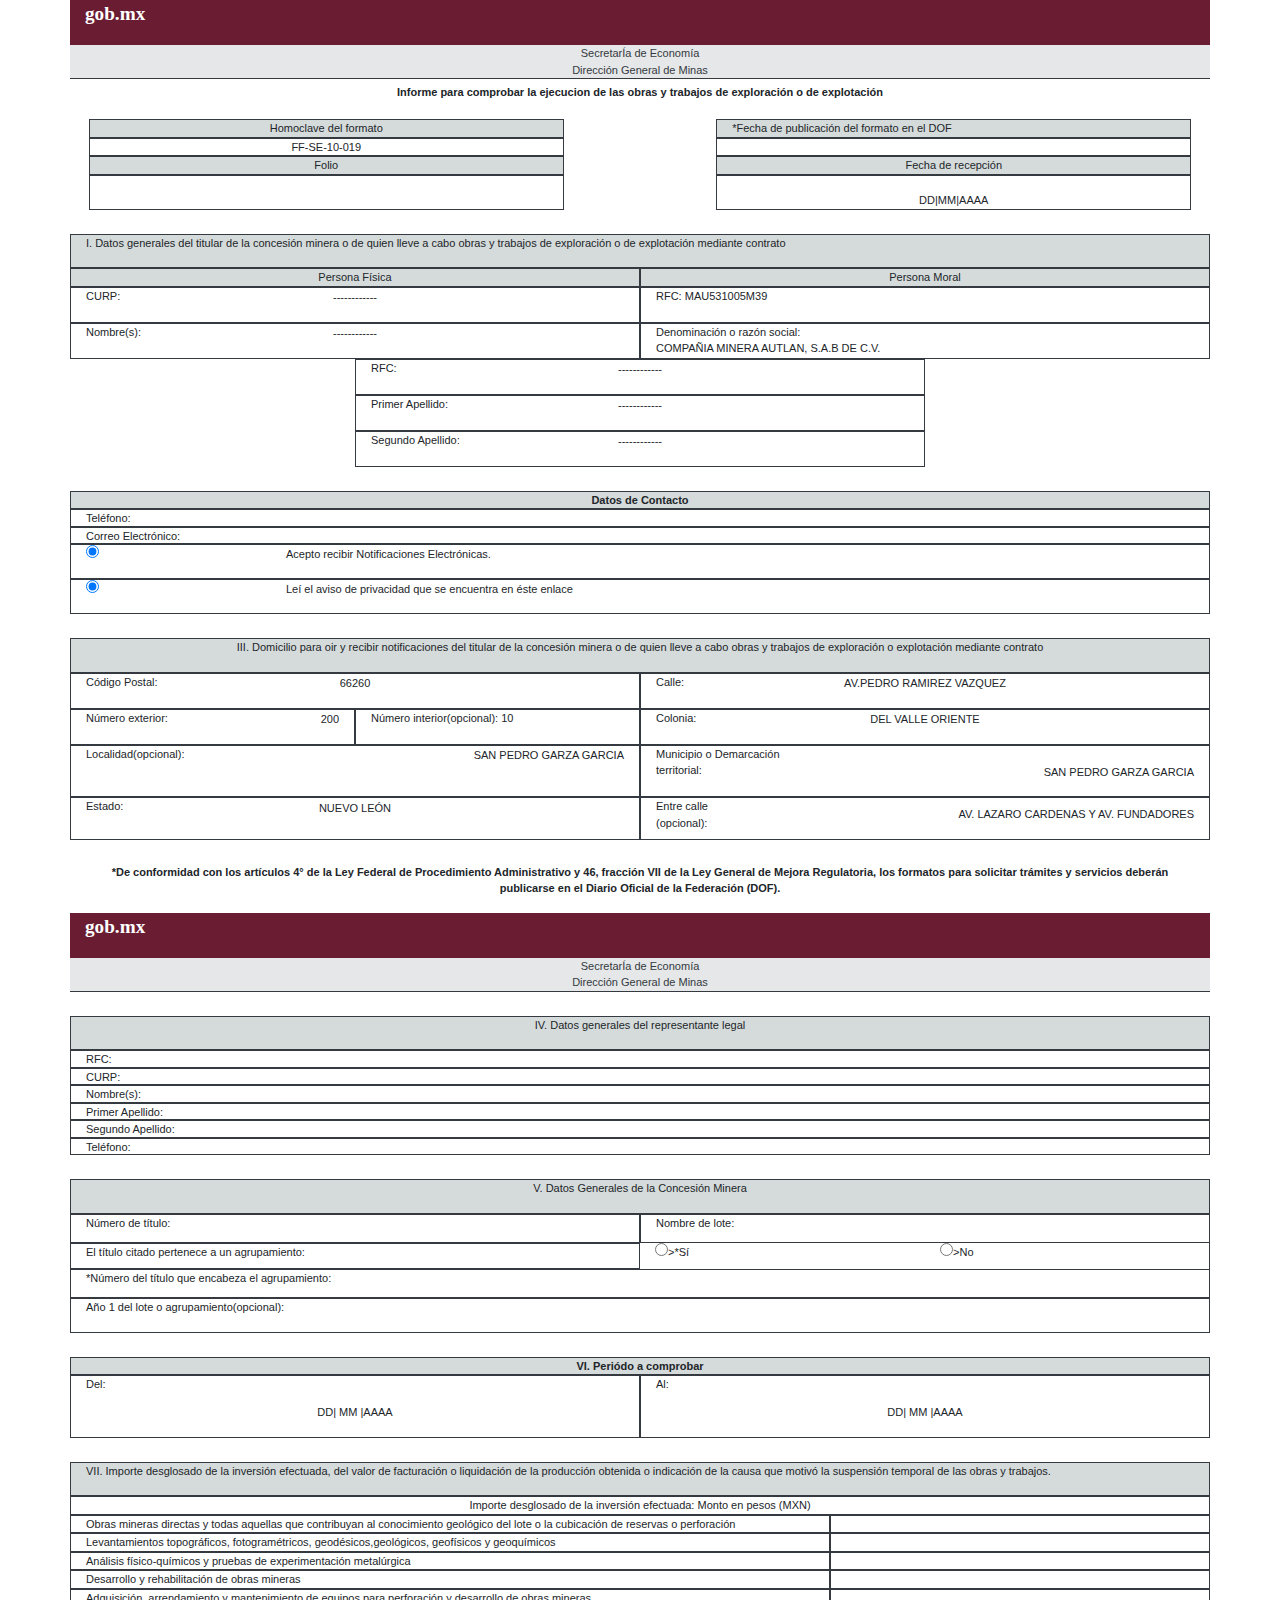
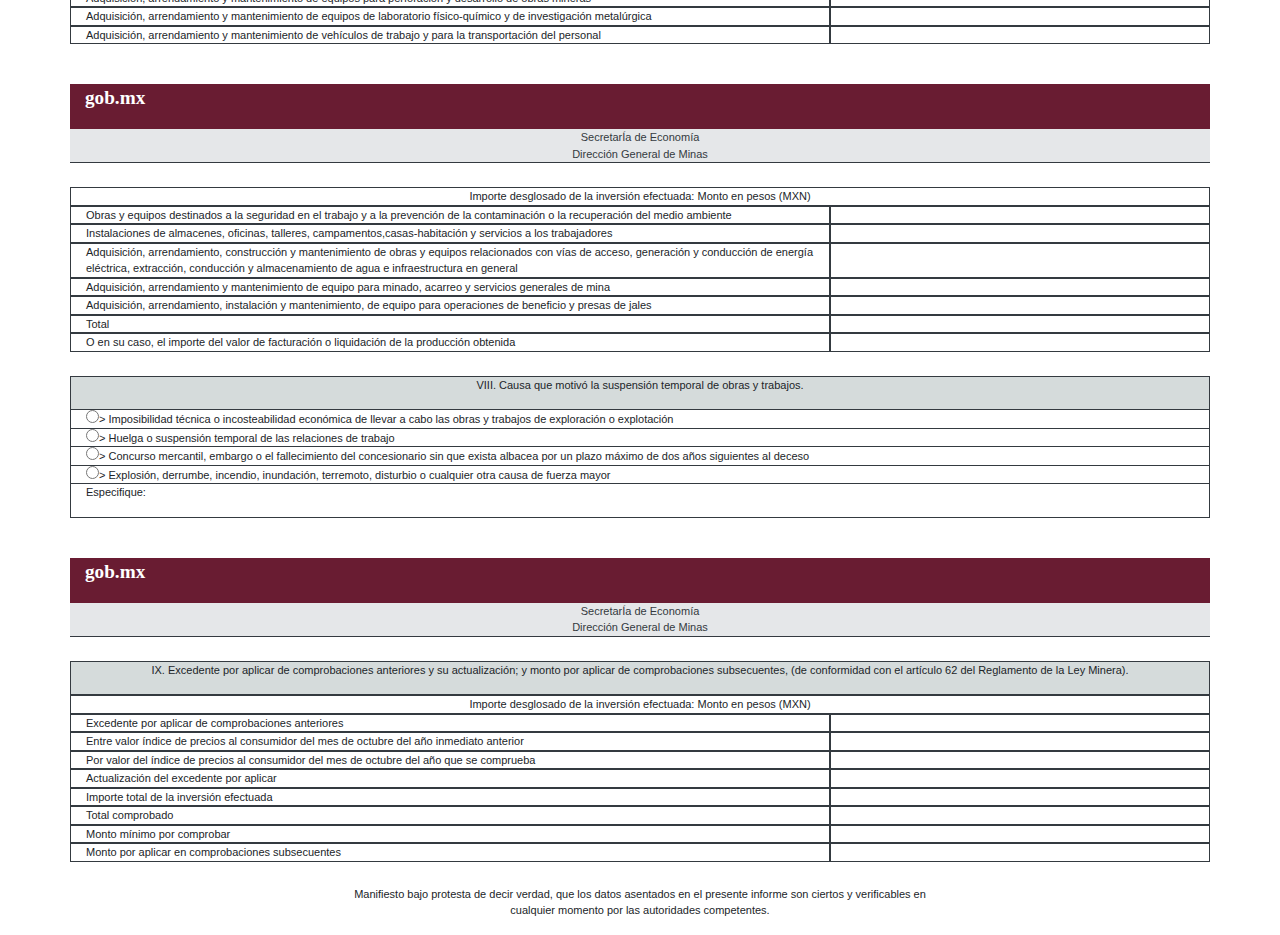
<file: plantilla.html>
<!DOCTYPE html>
<html lang="en">
<head>
    <meta charset="UTF-8">
    <meta name="viewport" content="width=device-width, initial-scale=1, shrink-to-fit=no">
    <link rel="stylesheet" href="https://cdn.jsdelivr.net/npm/bootstrap@4.0.0/dist/css/bootstrap.min.css">

    <title>Información de la Concesión Consultada</title>
</head>
<body>

<form name="pdf" action="test_py_html.py" method="get" style="page-break-inside: avoid !important;">
    <div class="container text-white" style="height:45px; background-color:#691C32">
        <div class="col-xs-4">
            <b style="font-family:Garamond; font-size:120%">gob.mx</b>
        </div>
    </div>
    <div class="container text-dark border-bottom border-dark" style="background-color:#E5E7E9; text-align:center;font-size:11px">
        SecretarÍa de Economía<br>
        Dirección General de Minas
    </div>
    <div class="container" >
        <p style="text-align:center"><b style="text-align:center;font-size:11px">Informe para comprobar la ejecucion de las obras y trabajos de exploración o de
            explotación</b></p>
    </div>
    <div class="container">
        <div class="row justify-content-around" style="">
            <div class="col-5 border border-dark" style="background-color:#D5DBDB;font-size:11px;text-align:center">Homoclave del formato</div>
            <div class="col-5 border border-dark" style="background-color:#D5DBDB;font-size:11px;margin-left:115px">*Fecha de publicación del formato en el DOF</div>
        </div>
        <div class="row justify-content-around" style="text-align:center;">
            <div class="col-5 border border-dark" style="font-size:11px">FF-SE-10-019</div>
            <div class="col-5 border border-dark" style="margin-left:115px;font-size:11px"><?!= fecha_dof ?></div>
        </div>
        <div class="row justify-content-around" style="text-align:center;">
            <div class="col-5 border border-dark" style="background-color:#D5DBDB;font-size:11px">Folio</div>
            <div class="col-5 border border-dark" style="background-color:#D5DBDB;font-size:11px;margin-left:115px">Fecha de recepción</div>
        </div>
        <div class="row justify-content-around" style="text-align:center;">
            <div class="col-5 border border-dark" style="font-size:11px" id="folio"></div>
            <div class="col-5 border border-dark" style="margin-left:115px;font-size:11px">
                <?!= fecha_recepcion ?>
                <br>DD|MM|AAAA</div>
        </div>
    </div>
    <br>
    <div class="container border border-dark" style="background-color:#D5DBDB;font-size:11px">
        <p>I. Datos generales del titular de la concesión minera o de quien lleve a cabo obras y trabajos de exploración o de explotación mediante contrato</p>
    </div>

    <div class="container">
        <div class="row justify-content-around" >
            <div class="col-6 border border-dark" style="background-color:#D5DBDB; text-align:center;font-size:11px">Persona Física</div>
            <div class="col-6 border border-dark" style="background-color:#D5DBDB; text-align:center;font-size:11px;">Persona Moral</div>
        </div>
        <div class="row justify-content-around" >
            <div class="col-6 border border-dark" style="font-size:11px;" >CURP: <p style="text-align:center;margin-top:-15px;font-size:11px;">------------</p></div>
            <div class="col-6 border border-dark" style="font-size:11px;">RFC: MAU531005M39</div>
        </div>
        <div class="row justify-content-around" >
            <div class="col-6 border border-dark" style="font-size:11px;" >Nombre(s):<p style="text-align:center;margin-top:-15px;font-size:11px">------------</p></div>
            <div class="col-6 border border-dark" style="font-size:11px;">Denominación o razón social: <br>COMPAÑIA MINERA AUTLAN, S.A.B DE C.V.</div>
        </div>
        <div class="row justify-content-around" >
            <div class="col-6 border border-dark" style="font-size:11px;">RFC: <p style="text-align:center;margin-top:-15px;font-size:11px">------------</p></div>
        </div>
        <div class="row justify-content-around" >
            <div class="col-6 border border-dark" style="font-size:11px;" >Primer Apellido:<p style="text-align:center;margin-top:-15px;font-size:11px;">------------</p></div>
        </div>
        <div class="row justify-content-around" >
            <div class="col-6 border border-dark" style="font-size:11px;">Segundo Apellido:<p style="text-align:center;margin-top:-15px;font-size:11px;">------------</p></div>
        </div>
    </div>
    <br>
    <div class="container border border-dark" style="background-color:#D5DBDB;text-align:center;font-size:11px">
        <b>Datos de Contacto</b>
    </div>
    <div class="container" style="font-size:11px">
        <div class="row justify-content-around" >
            <div class="col-12 border border-dark" >Teléfono:<p style="text-align:left;margin-top:-17px;margin-left:200px"><?!= telefono_contacto ?></p></div>
        </div>
        <div class="row justify-content-around" >
            <div class="col-12 border border-dark" >Correo Electrónico:<p style="text-align:left;margin-top:-17px;margin-left:200px">
                <?!= correo_contacto ?></p></div>
        </div>
        <div class="row justify-content-around" >
            <div class="col-12 border border-dark" ><input type="radio" name="" checked><p style="text-align:left;margin-top:-17px;margin-left:200px">Acepto recibir Notificaciones Electrónicas.</p></div>
        </div>
        <div class="row justify-content-around" >
            <div class="col-12 border border-dark" ><input type="radio" name="" checked><p style="text-align:left;margin-top:-17px;margin-left:200px">Leí el aviso de privacidad que se encuentra en éste enlace</p></div>
        </div>
    </div>
    <br>
    <div class="container border border-dark" style="background-color:#D5DBDB; text-align:center; font-size:11px">
        <p>III. Domicilio para oir y recibir notificaciones del titular de la concesión minera o de quien lleve a cabo obras y trabajos de exploración o explotación mediante contrato</p>
    </div>
    <div class="container" style="font-size:11px">
        <div class="row justify-content-around" >
            <div class="col-6 border border-dark">Código Postal:<p style="text-align:center;margin-top:-15px">66260</p></div>
            <div class="col-6 border border-dark">Calle:<p style="text-align:center;margin-top:-15px">AV.PEDRO RAMIREZ VAZQUEZ</p></div>
        </div>
        <div class="row justify-content-around" >
            <div class="col-3 border border-dark">Número exterior: <p style="text-align:right;margin-top:-15px"> 200</p></div>
            <div class="col-3 border border-dark">Número interior(opcional): 10</div>
            <div class="col-6 border border-dark" style="">Colonia:<p style="text-align:center;margin-top:-15px">DEL VALLE ORIENTE</p></div>
        </div>
        <div class="row justify-content-around" >
            <div class="col-6 border border-dark">Localidad(opcional): <p style="text-align:right;margin-top:-15px">SAN PEDRO GARZA GARCIA</p></div>
            <div class="col-6 border border-dark">Municipio o Demarcación<br>territorial:<p style="text-align:right;margin-top:-15px">SAN PEDRO GARZA GARCIA</p></div>
        </div>
        <div class="row justify-content-around" >
            <div class="col-6 border border-dark" >Estado:<p style="text-align:center;margin-top:-15px">NUEVO LEÓN </p></div>
            <div class="col-6 border border-dark">Entre calle <br> (opcional):<p style="text-align:right;margin-top:-25px">AV. LAZARO CARDENAS Y
                AV. FUNDADORES
            </p></div>
        </div>
    </div>
    <br>

    <div class="container" style="font-size:11px">
        <p style="text-align:center"><b style="text-align:center">*De conformidad con los artículos 4° de la Ley Federal de Procedimiento Administrativo y 46, fracción VII de la Ley General de Mejora
            Regulatoria, los formatos para solicitar trámites y servicios deberán publicarse en el Diario Oficial de la Federación (DOF).</b></p>
    </div>
    <p style="page-break-after:always"></p>

    <!--  -----------------------------------Seccion II  ------------------------------------------->
    <div class="container text-white" style="height:45px; background-color:#691C32">
        <div class="col-xs-4">
            <b style="font-family:Garamond; font-size:120%">gob.mx</b>
        </div>
    </div>
    <div class="container text-dark border-bottom border-dark" style="background-color:#E5E7E9; text-align:center;font-size:11px">
        SecretarÍa de Economía<br>
        Dirección General de Minas
    </div>
    <br>
    <div class="container border border-dark" style="background-color:#D5DBDB;text-align:center;font-size:11px">
        <p>IV. Datos generales del representante legal</p>
    </div>
    <div class="container" style="font-size:11px">
        <div class="row justify-content-around" >
            <div class="col-12 border border-dark justify-content-around" >RFC:<p style="text-align:left;margin-top:-17px;margin-left:300px"><?!= rfc_legal ?></p></div>
        </div>
        <div class="row justify-content-around" >
            <div class="col-12 border border-dark" >CURP:<p style="text-align:left;margin-top:-17px;margin-left:300px">
                <?!= curp_legal ?></p></div>
        </div>
        <div class="row justify-content-around" >
            <div class="col-12 border border-dark" >Nombre(s):<p style="text-align:left;margin-top:-17px;margin-left:300px"><?!= nombre_legal ?></p></div>
        </div>
        <div class="row justify-content-around" >
            <div class="col-12 border border-dark" >Primer Apellido:<p style="text-align:left;margin-top:-17px;margin-left:300px"><?!= apep_legal ?></p></div>
        </div>
        <div class="row justify-content-around" >
            <div class="col-12 border border-dark" >Segundo Apellido:<p style="text-align:left;margin-top:-17px;margin-left:300px"><?!= apem_legal ?></p></div>
        </div>
        <div class="row justify-content-around" >
            <div class="col-12 border border-dark" >Teléfono:<p style="text-align:left;margin-top:-17px;margin-left:300px"><?!= cel_legal ?></p></div>
        </div>
    </div>
    <br>

    <div class="container border border-dark" style="background-color:#D5DBDB; text-align:center; font-size:11px">
        <p>V. Datos Generales de la Concesión Minera</p>
    </div>

    <div class="container" style="font-size:11px">
        <div class="row justify-content-around" >
            <div class="col-6 border border-dark" style="">Número de título: <p style="text-align:center;margin-top:-5px" id="titulo"><?!= titulo ?></p></div>
            <div class="col-6 border border-dark" style="">Nombre de lote:<p style="text-align:center;margin-top:-5px" id="lote"><?!= lote ?></p></div>
        </div>
        <div class="row justify-content-around" >
            <div class="col-6 border border-dark">El título citado pertenece a un agrupamiento: <p style="text-align:center;margin-top:-20px"></p></div>
            <div class="col-3 ">
                <input type="radio" id="si" <?!= si_check ?>><label for="si">*Sí</label>
            </div>
            <div class="col-3 border-right border-dark">
                <input type="radio" id="no" <?!= no_check ?>><label for="no">No</label>
            </div>

        </div>
        <div class="row justify-content-around" >
            <div class="col-12 border border-dark" >*Número del título que encabeza el agrupamiento:<p style="text-align:center;margin-top:-5px" id="agrupamiento"><?!= agrupamiento ?></p></div>
        </div>
        <div class="row justify-content-around" >
            <div class="col-12 border border-dark" >Año 1 del lote o agrupamiento(opcional):<p style="text-align:center;"><?!= anio_lote ?></p></div>
        </div>
    </div>
    <br>
    <div class="container border border-dark" style="background-color:#D5DBDB; text-align:center; font-size:11px">
        <b>VI. Periódo a comprobar</b>
    </div>

    <div class="container" style="font-size:11px">
        <div class="row justify-content-around" >
            <div class="col-6 border border-dark" style="">Del: <p style="text-align:center;margin-top:-5px"><?!= inicio_comp ?><br>DD| MM |AAAA</p></div>
            <div class="col-6 border border-dark" style="">Al: <p style="text-align:center;margin-top:-5px"><?!= fin_comp ?><br>DD| MM |AAAA</p></div>
        </div>
    </div>
    <br>
    <div class="container border border-dark" style="background-color:#D5DBDB; font-size:11px">
        <p>VII. Importe desglosado de la inversión efectuada, del valor de facturación o liquidación de la producción obtenida
            o indicación de la causa que motivó la suspensión temporal de las obras y trabajos.</p>
    </div>
    <div class="container" style="font-size:11px">
        <div class="row justify-content-around" >
            <div class="col-12 border border-dark" style="text-align:center">Importe desglosado de la inversión efectuada: Monto en pesos (MXN)</div>
        </div>
        <div class="row justify-content-around" >
            <div class="col-8 border border-dark" style="">
                Obras mineras directas y todas aquellas que contribuyan al conocimiento geológico del lote o la cubicación de reservas o perforación
            </div>
            <div class="col-4 border border-dark" style="text-align:right"><?!= obra_minera ?></div>
        </div>
        <div class="row justify-content-around" >
            <div class="col-8 border border-dark">
                Levantamientos topográficos, fotogramétricos, geodésicos,geológicos, geofísicos y geoquímicos
            </div>
            <div class="col-4 border border-dark" style="text-align:right"><?!= levantamientos ?></div>
        </div>
        <div class="row justify-content-around" >
            <div class="col-8 border border-dark" >Análisis físico-químicos y pruebas de experimentación metalúrgica </div>
            <div class="col-4 border border-dark" style="text-align:right"><?!= analisis ?></div>
        </div>
        <div class="row justify-content-around" >
            <div class="col-8 border border-dark" >Desarrollo y rehabilitación de obras mineras</div>
            <div class="col-4 border border-dark" style="text-align:right"><?!= desarrollo_minero ?></div>
        </div>
        <div class="row justify-content-around" >
            <div class="col-8 border border-dark" >Adquisición, arrendamiento y mantenimiento de equipos para perforación y desarrollo de obras mineras </div>
            <div class="col-4 border border-dark" style="text-align:right"><?!= AMP_mineras ?></div>
        </div>
        <div class="row justify-content-around" >
            <div class="col-8 border border-dark" >Adquisición, arrendamiento y mantenimiento de equipos de laboratorio físico-químico y de investigación metalúrgica </div>
            <div class="col-4 border border-dark" style="text-align:right" ><?!= AMLF_meta ?></div>
        </div>
        <div class="row justify-content-around" >
            <div class="col-8 border border-dark" >Adquisición, arrendamiento y mantenimiento de vehículos de trabajo y para la transportación del personal</div>
            <div class="col-4 border border-dark" style="text-align:right" ><?!= AMTV_personal ?></div>
        </div>
    </div>
    <p style="page-break-after:always"></p>
    <br>
    <div class="container text-white" style="height:45px; background-color:#691C32">
        <div class="col-xs-4">
            <b style="font-family:Garamond; font-size:120%">gob.mx</b>
        </div>
    </div>
    <div class="container text-dark border-bottom border-dark" style="background-color:#E5E7E9; text-align:center;font-size:11px">
        SecretarÍa de Economía<br>
        Dirección General de Minas
    </div>
    <br>
    <div class="container" style="font-size:11px">
        <div class="row justify-content-around" >
            <div class="col-12 border border-dark" style="text-align:center">Importe desglosado de la inversión efectuada: Monto en pesos (MXN)</div>
        </div>
        <div class="row justify-content-around" >
            <div class="col-8 border border-dark" style="">
                Obras y equipos destinados a la seguridad en el trabajo y a la prevención de la contaminación o la recuperación del medio ambiente
            </div>
            <div class="col-4 border border-dark" style="text-align:right"><?!= PC_ambiente ?></div>
        </div>

        <div class="row justify-content-around" >
            <div class="col-8 border border-dark">
                Instalaciones de almacenes, oficinas, talleres, campamentos,casas-habitación y servicios a los trabajadores
            </div>
            <div class="col-4 border border-dark" style="text-align:right"><?!= AOTC_trabajador ?></div>
        </div>
        <div class="row justify-content-around" >
            <div class="col-8 border border-dark" >Adquisición, arrendamiento, construcción y mantenimiento de obras y equipos relacionados con vías de acceso, generación y conducción
                de energía eléctrica, extracción, conducción y almacenamiento de agua e infraestructura en general</div>
            <div class="col-4 border border-dark" style="text-align:right"><?!= vias_acceso ?></div>
        </div>
        <div class="row justify-content-around" >
            <div class="col-8 border border-dark" >Adquisición, arrendamiento y mantenimiento de equipo para minado, acarreo y servicios generales de mina </div>
            <div class="col-4 border border-dark" style="text-align:right"><?!= serv_general ?></div>
        </div>
        <div class="row justify-content-around" >
            <div class="col-8 border border-dark" >Adquisición, arrendamiento, instalación y mantenimiento, de equipo para operaciones de beneficio y presas de jales </div>
            <div class="col-4 border border-dark" style="text-align:right"><?!= ope_presas ?></div>
        </div>
        <div class="row justify-content-around" >
            <div class="col-8 border border-dark" >Total </div>
            <div class="col-4 border border-dark" style="text-align:right"><?!= total ?></div>
        </div>
        <div class="row justify-content-around" >
            <div class="col-8 border border-dark" >O en su caso, el importe del valor de facturación o liquidación de la producción obtenida</div>
            <div class="col-4 border border-dark" style="text-align:right"><?!= produccion ?></div>
        </div>
    </div>
    <br>
    <div class="container border border-dark" style="background-color:#D5DBDB;text-align:center; font-size:11px">
        <p>VIII. Causa que motivó la suspensión temporal de obras y trabajos.</p>
    </div>
    <div class="container" style="font-size:11px">
        <div class="row justify-content-around" >

            <div class="col-12 border-left border-right border-bottom border-dark" ><input type="radio" <?!= susp_tempo ?>> Imposibilidad técnica o incosteabilidad económica de llevar a cabo las obras y
                trabajos de exploración o explotación
            </div>
        </div>
        <div class="row justify-content-around" >
            <div class="col-12 border-left border-right border-bottom border-dark" style=""><input type="radio" <?!= susp_imposibilidad ?>>
                Huelga o suspensión temporal de las relaciones de trabajo
            </div>
        </div>
        <div class="row justify-content-around" >
            <div class="col-12 border-left border-right  border-bottom border-dark" ><input type="radio" <?!= susp_concurso ?>> Concurso mercantil, embargo o el fallecimiento del concesionario sin que exista
                albacea por un plazo máximo de dos años siguientes al deceso </div>
        </div>
        <div class="row justify-content-around" >
            <div class="col-12 border-left border-right border-dark" ><input type="radio" <?!= susp_derrumbe ?>> Explosión, derrumbe, incendio, inundación, terremoto, disturbio o cualquier otra
                causa de fuerza mayor
            </div>
        </div>
        <div class="row justify-content-around" >
            <div class="col-12 border border-dark" >
                Especifique:
                <p></p>
            </div>
        </div>
    </div>
    <br>
    <p style="page-break-after:always"></p>
    <!-- Seccion 4-->
    <div class="container text-white" style="height:45px; background-color:#691C32">
        <div class="col-xs-4">
            <b style="font-family:Garamond; font-size:120%">gob.mx</b>
        </div>
    </div>
    <div class="container text-dark border-bottom border-dark" style="background-color:#E5E7E9; text-align:center;font-size:11px">
        SecretarÍa de Economía<br>
        Dirección General de Minas
    </div>
    <br>
    <div class="container border border-dark" style="background-color:#D5DBDB;text-align:center;font-size:11px">
        <p>IX.  Excedente por aplicar de comprobaciones anteriores y su actualización; y monto por aplicar de comprobaciones subsecuentes,
            (de conformidad con el artículo 62 del Reglamento de la Ley Minera).</p>
    </div>
    <div class="container" style="font-size:11px">
        <div class="row justify-content-around" >
            <div class="col-12 border border-dark" style="text-align:center">Importe desglosado de la inversión efectuada: Monto en pesos (MXN)</div>
        </div>
              <div class="row justify-content-around" >
            <div class="col-8 border border-dark" style="">
                Excedente por aplicar de comprobaciones anteriores
            </div>
            <div class="col-4 border border-dark" style=""><?!= excedente ?></div>
    </div>
                <div class="row justify-content-around" >
            <div class="col-8 border border-dark">
                Entre valor índice de precios al consumidor del mes de octubre del año inmediato anterior
            </div>
            <div class="col-4 border border-dark"><?!= inpc_anterior ?></div>
    </div>
               <div class="row justify-content-around" >
            <div class="col-8 border border-dark" >Por valor del índice de precios al consumidor del mes de octubre del año que se comprueba </div>
            <div class="col-4 border border-dark" ><?!= inpc_actual ?></div>
    </div>
               <div class="row justify-content-around" >
            <div class="col-8 border border-dark" >Actualización del excedente por aplicar</div>
            <div class="col-4 border border-dark" ><?!= excedente_actual ?></div>
    </div>

                <div class="row justify-content-around" >
            <div class="col-8 border border-dark" >Importe total de la inversión efectuada </div>
            <div class="col-4 border border-dark" ><?!= inversion_efectuada ?></div>
    </div>
            <div  class="row justify-content-around">
            <div class="col-8 border border-dark" >Total comprobado </div>
            <div class="col-4 border border-dark" ><?!= total_comprobado ?></div>
            </div>
            <div  class="row justify-content-around">
            <div class="col-8 border border-dark" >Monto mínimo por comprobar</div>
            <div class="col-4 border border-dark" ><?!= monto_minimoc ?></div>
            </div>
            <div  class="row justify-content-around">
            <div class="col-8 border border-dark" >Monto por aplicar en comprobaciones subsecuentes</div>
            <div class="col-4 border border-dark" ><?!= result_montof ?></div>
            </div>
    </div>
    <br>
    <p style="text-align:center;font-size:11px">Manifiesto bajo protesta de decir verdad, que los datos asentados en el presente informe son ciertos y verificables en
        <br>cualquier momento por las autoridades competentes.
    </p>

</form>

</body>
</html>
</file>
